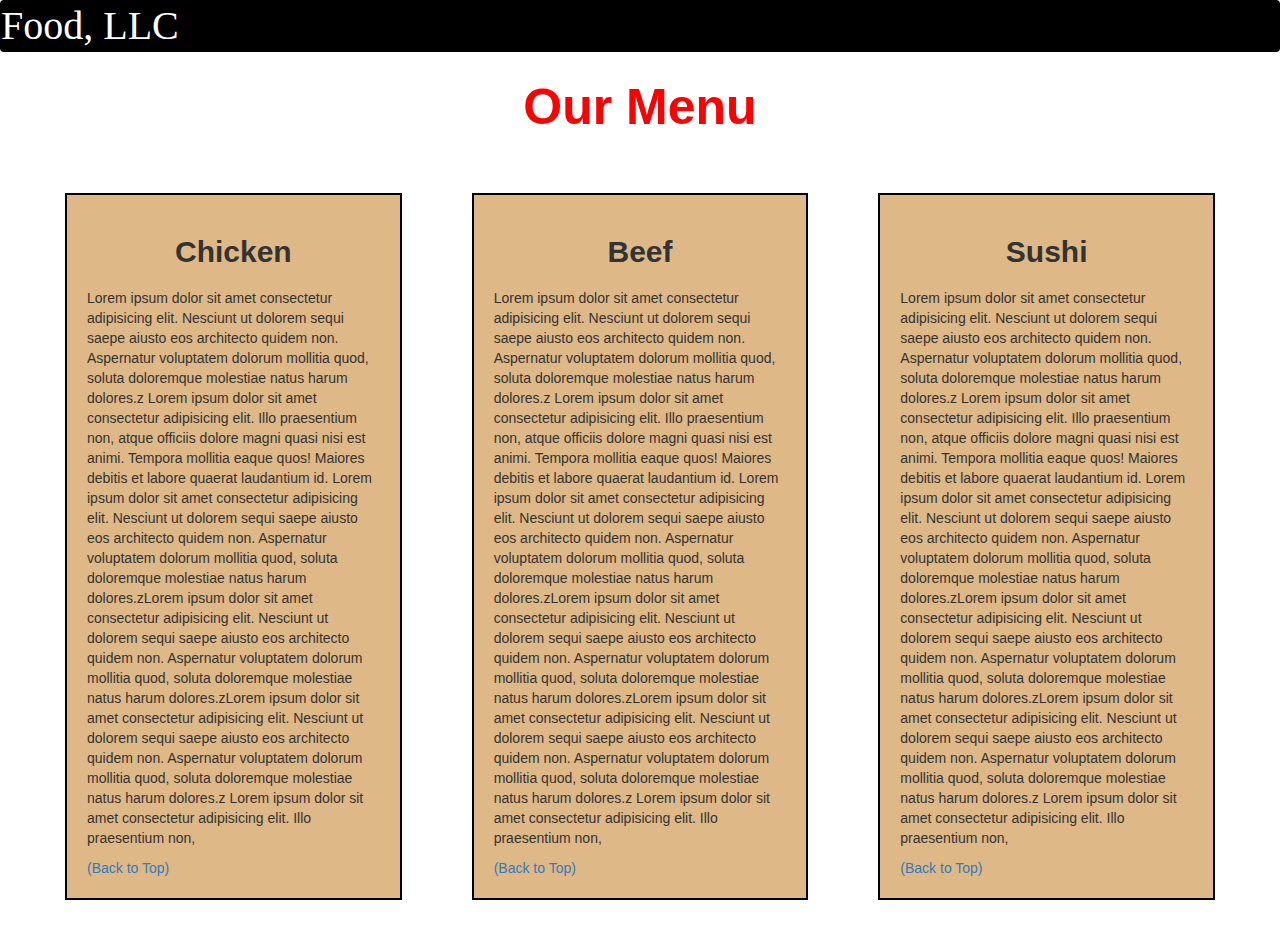
<file: Module-3/index.html>
<!DOCTYPE html>
<html lang="en">
<head>
    <meta charset="UTF-8">
    <meta http-equiv="X-UA-Compatible" content="IE=edge">
    <meta name="viewport" content="width=device-width, initial-scale=1.0">
    <title>Module 3 Assignment</title>
    
    <link rel="stylesheet" href="https://maxcdn.bootstrapcdn.com/bootstrap/3.3.7/css/bootstrap.min.css">
    <link rel="stylesheet" href="./css/styles.css">
    <script src="https://ajax.googleapis.com/ajax/libs/jquery/3.3.1/jquery.min.js"></script>
    <script src="https://maxcdn.bootstrapcdn.com/bootstrap/3.3.7/js/bootstrap.min.js"></script>
</head>

<body>

<nav class="navbar" id="top">
    <div class="container">
  
      <div class="navbar-header">
        <button type="button" class="navbar-toggle" data-toggle="collapse" data-target="#myNavbar">
          <span class="icon-bar"></span>
          <span class="icon-bar"></span>
          <span class="icon-bar"></span> 
        </button>
        <a class="navbar-brand" href="#">Food, LLC</a>
      </div>
  
      <div class="collapse" id="myNavbar">
        <ul class="nav navbar-nav visible-xs">
          <li><a class="menu-item" href="#chicken">Chicken</a></li>
          <li><a class="menu-item" href="#beef">Beef</a></li> 
          <li><a class="menu-item" href="#sushi">Sushi</a></li> 
        </ul>
      </div>
  
    </div>
  </nav>
    
        
<div class="container Main-Title text-center">Our Menu</div>
            <div class="row">
                <div class="col-md-4 col-sm-6">
                    <div class="box">
                        <div class="h1" id="chicken">Chicken</div>
                        <p id="p1">Lorem ipsum dolor sit amet consectetur adipisicing elit. Nesciunt ut dolorem sequi saepe
                            aiusto eos architecto quidem non. Aspernatur voluptatem dolorum mollitia quod, soluta doloremque
                            molestiae natus harum dolores.z Lorem ipsum dolor sit amet consectetur adipisicing elit.
                             Illo praesentium non, atque officiis dolore magni quasi nisi est animi. Tempora mollitia eaque quos! Maiores debitis et labore quaerat laudantium id.
                             Lorem ipsum dolor sit amet consectetur adipisicing elit. Nesciunt ut dolorem sequi saepe
                             aiusto eos architecto quidem non. Aspernatur voluptatem dolorum mollitia quod, soluta doloremque
                             molestiae natus harum dolores.zLorem ipsum dolor sit amet consectetur adipisicing elit. Nesciunt ut dolorem sequi saepe
                             aiusto eos architecto quidem non. Aspernatur voluptatem dolorum mollitia quod, soluta doloremque
                             molestiae natus harum dolores.zLorem ipsum dolor sit amet consectetur adipisicing elit. Nesciunt ut dolorem sequi saepe
                             aiusto eos architecto quidem non. Aspernatur voluptatem dolorum mollitia quod, soluta doloremque
                             molestiae natus harum dolores.z Lorem ipsum dolor sit amet consectetur adipisicing elit.
                              Illo praesentium non,</p>
                              <a href="#top">(Back to Top)</a>
                    </div>
                </div>
                <div class="col-md-4 col-sm-6">
                    <div class="box">
                        <div class="h1" id="beef">Beef</div>
                        <p id="p2">Lorem ipsum dolor sit amet consectetur adipisicing elit. Nesciunt ut dolorem sequi saepe
                            aiusto eos architecto quidem non. Aspernatur voluptatem dolorum mollitia quod, soluta doloremque
                            molestiae natus harum dolores.z Lorem ipsum dolor sit amet consectetur adipisicing elit.
                             Illo praesentium non, atque officiis dolore magni quasi nisi est animi. Tempora mollitia eaque quos! Maiores debitis et labore quaerat laudantium id.
                             Lorem ipsum dolor sit amet consectetur adipisicing elit. Nesciunt ut dolorem sequi saepe
                             aiusto eos architecto quidem non. Aspernatur voluptatem dolorum mollitia quod, soluta doloremque
                             molestiae natus harum dolores.zLorem ipsum dolor sit amet consectetur adipisicing elit. Nesciunt ut dolorem sequi saepe
                             aiusto eos architecto quidem non. Aspernatur voluptatem dolorum mollitia quod, soluta doloremque
                             molestiae natus harum dolores.zLorem ipsum dolor sit amet consectetur adipisicing elit. Nesciunt ut dolorem sequi saepe
                             aiusto eos architecto quidem non. Aspernatur voluptatem dolorum mollitia quod, soluta doloremque
                             molestiae natus harum dolores.z Lorem ipsum dolor sit amet consectetur adipisicing elit.
                              Illo praesentium non,</p>
                        <a href="#top">(Back to Top)</a>
                    </div>
                </div>
                <div class="col-md-4 col-sm-12">
                    <div class="box">
                        <div class="h1" id="sushi">Sushi</div>
                        <p id="p3">Lorem ipsum dolor sit amet consectetur adipisicing elit. Nesciunt ut dolorem sequi saepe
                            aiusto eos architecto quidem non. Aspernatur voluptatem dolorum mollitia quod, soluta doloremque
                            molestiae natus harum dolores.z Lorem ipsum dolor sit amet consectetur adipisicing elit.
                             Illo praesentium non, atque officiis dolore magni quasi nisi est animi. Tempora mollitia eaque quos! Maiores debitis et labore quaerat laudantium id.
                             Lorem ipsum dolor sit amet consectetur adipisicing elit. Nesciunt ut dolorem sequi saepe
                             aiusto eos architecto quidem non. Aspernatur voluptatem dolorum mollitia quod, soluta doloremque
                             molestiae natus harum dolores.zLorem ipsum dolor sit amet consectetur adipisicing elit. Nesciunt ut dolorem sequi saepe
                             aiusto eos architecto quidem non. Aspernatur voluptatem dolorum mollitia quod, soluta doloremque
                             molestiae natus harum dolores.zLorem ipsum dolor sit amet consectetur adipisicing elit. Nesciunt ut dolorem sequi saepe
                             aiusto eos architecto quidem non. Aspernatur voluptatem dolorum mollitia quod, soluta doloremque
                             molestiae natus harum dolores.z Lorem ipsum dolor sit amet consectetur adipisicing elit.
                              Illo praesentium non,</p>
                              <a href="#top">(Back to Top)</a>
                    </div>
                </div>
</div>
      
    
</body>
</html>
</file>
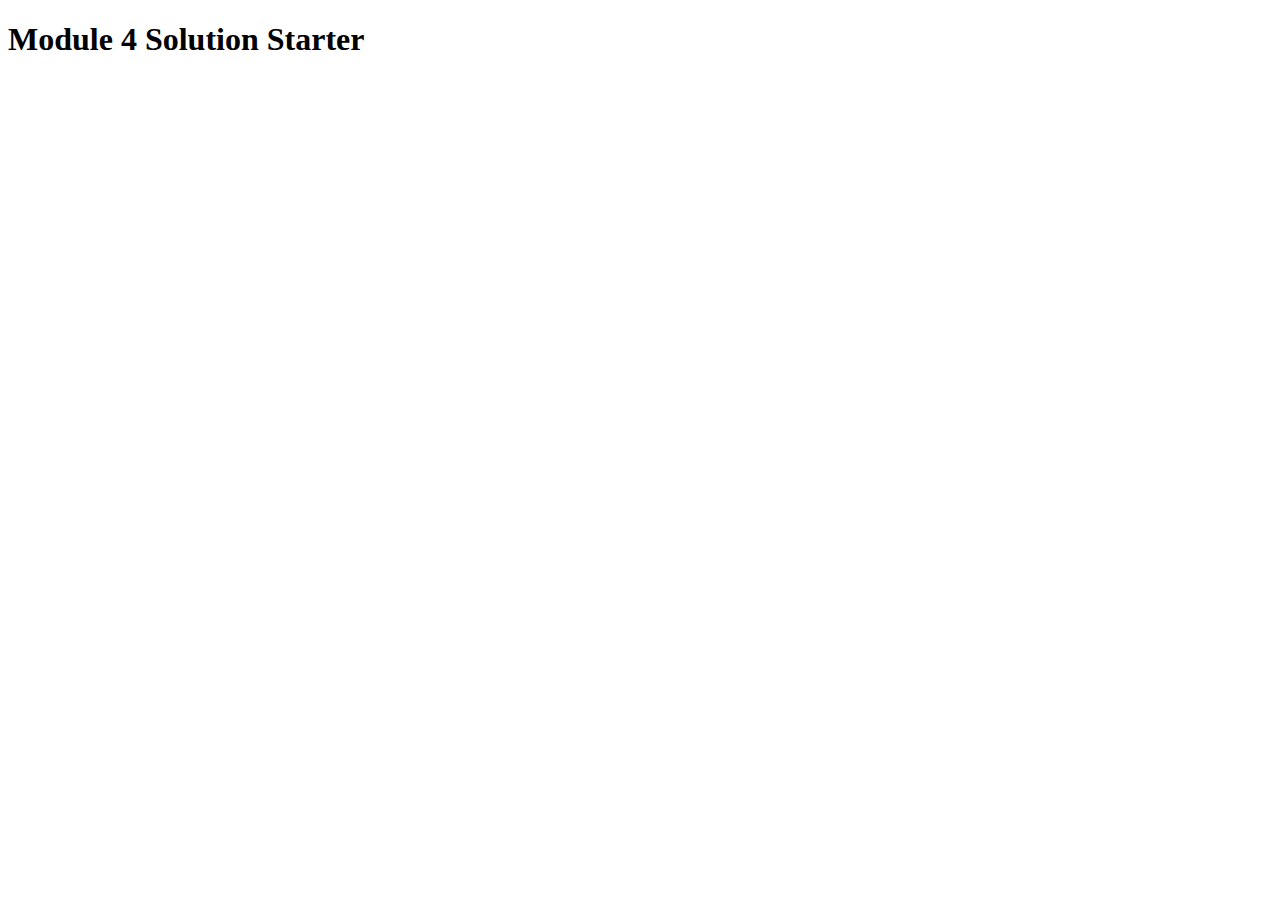
<file: Module-4/index.html>
<!DOCTYPE html>
<html>
<head>
  <meta charset="utf-8">
  <title>Module 4 Solution Starter</title>
  <script>
    var names = []; // DO NOT REMOVE
  </script>
  <script src="SpeakHello.js"></script>
  <script src="SpeakGoodBye.js"></script>
  <script src="script.js"></script>
</head>
<body>
  <h1>Module 4 Solution Starter</h1>
</body>
</html>
</file>
<file: Module-3/css/styles.css>
*{
    font-family:Verdana, Geneva, Tahoma, sans-serif;
    box-sizing: border-box;

    
}
.container{
    margin: 0;
    padding: 0;

}

.navbar{
	background-color: black;
}

.navbar-brand{
    font-size: 40px;
    color: white;
    font-family: Georgia, 'Times New Roman', Times, serif;
}

.navbar-brand:hover{
    color: white;
}

.navbar-toggle{
    border: 2px solid white;
}

.icon-bar{
    background-color: white;
}

.menu-item{
    width: 100%;
    margin: 10;
    padding: 10;
    font-size: 1.5em;
    color: white;
    text-align: center;
    border-bottom: 2px solid white;
    background-color: grey;
    
}
.menu-item:hover{
    color:green;
}

.row{
	margin: 30px;
}

.Main-Title{
    font-size: 50px;
    font-family: Verdana, Geneva, Tahoma, sans-serif;
    color: red;
    width: 100%;
    font-weight: bolder;

}

.box{
    border: 2px solid black;
    background-color: burlywood;
    padding: 20px;
    position: relative;
    margin: 20px;
    width: auto;
    height: auto;
}
.h1{
    text-align: center;
    font-size: 3rem;
    position: relative;
    padding-bottom: 10px;
    font-weight: bolder;
}
</file>
